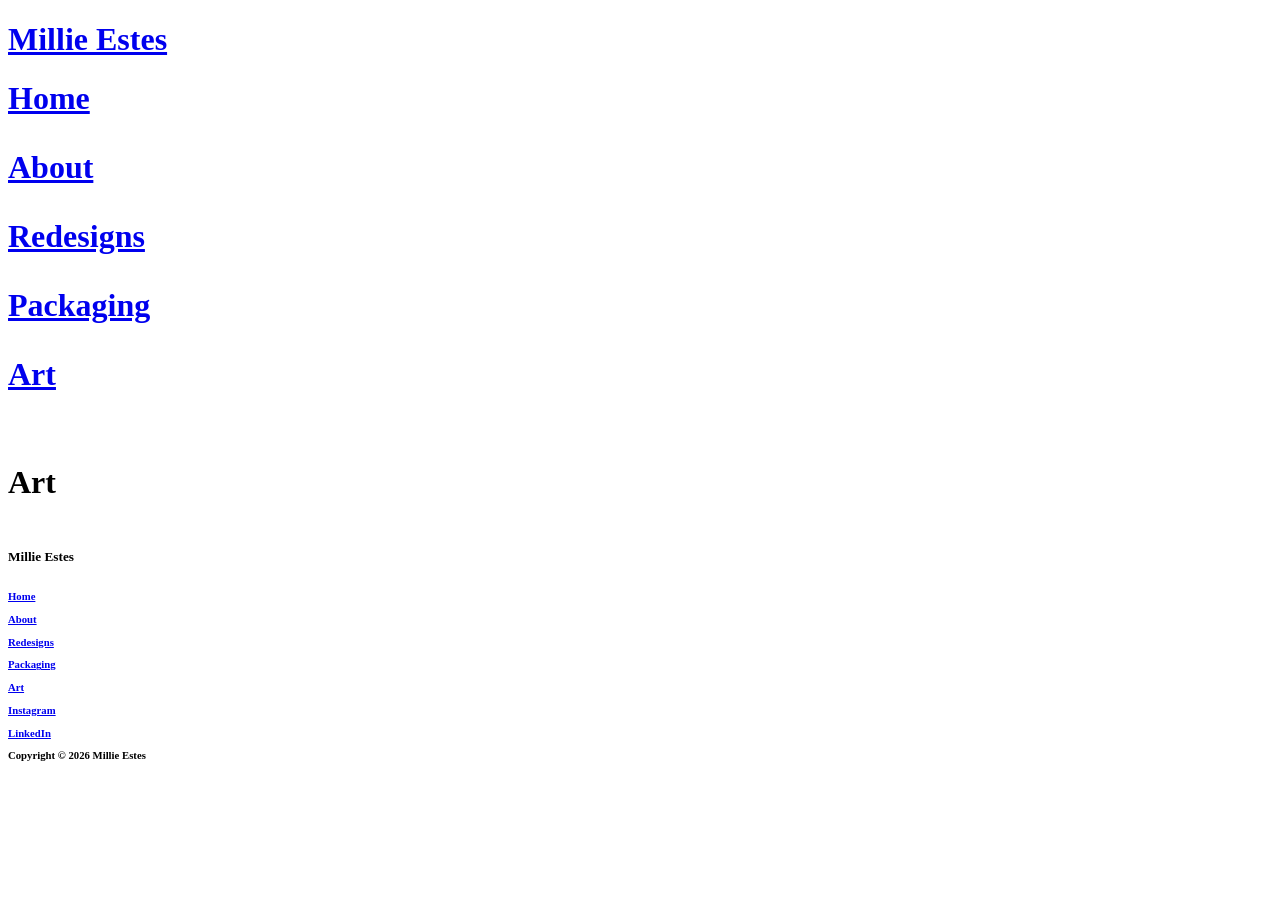
<file: Art/index.html>
<!DOCTYPE html>
<html>
    <head>
        <title>
            Millie Estes's Portfolio 
        </title>
    </head>
    <body>
        <!--Header-->
        <h1>
        <a href="/index.html">
        Millie Estes 
        </a>
        </h1>
        <div>
            <p>
                <h1>
                <a href="/index.html">
                    Home
                </a>
            </p>
            <p>
                <a href="../About/">
                    About
                </a>
            </p>
             <p>
                <a href="../Redesigns/">
                    Redesigns
                </a>
            </p>
             <p>
                <a href="../Packaging/">
                    Packaging
                </a>
            </p>
             <p>
                <a href="../    Art/">
                    Art
                </a>
                <h1>
                </p>
        </div>
            <!--Title-->
        <div>
            <p>
                 </br>
                <h1>
                Art
            </p>
        </div>
             <!--Footer-->
        <div>
           <p>
                <h5>
                </br>
                Millie Estes
                </h5>
            </p>
            <p>
                <h6>
                 <a href="/index.html">
                    Home
                </a>
            </p>
            <p>
                <a href="../About/">
                    About
                </a>
            </p>
             <p>
                <a href="../Redesigns/">
                    Redesigns
                </a>
            </p>
             <p>
                <a href="../Packaging/">
                    Packaging
                </a>
            </p>
             <p>
                <a href="../Art/">
                    Art
                </a>
            </p>
            <p>
                  <a
                href="https://www.instagram.com/designs.by.mill?utm_source=ig_web_button_share_sheet&igsi=ZDNlZDc0MzIxNw=="
                target="_blank"
                rel="noopener noreferrer"
                >
                    Instagram
                </a>
            </p>
            <p>
                  <a
                href="https://www.linkedin.com/in/millie-estes-5151a823b"
                target="_blank"
                rel="noopener noreferrer"
                >
                    LinkedIn
                </a>
            </p>
            <p>
                Copyright © 2026 Millie Estes    
            </p>
            </h6>
        </div>
    </body>
</html>
</file>
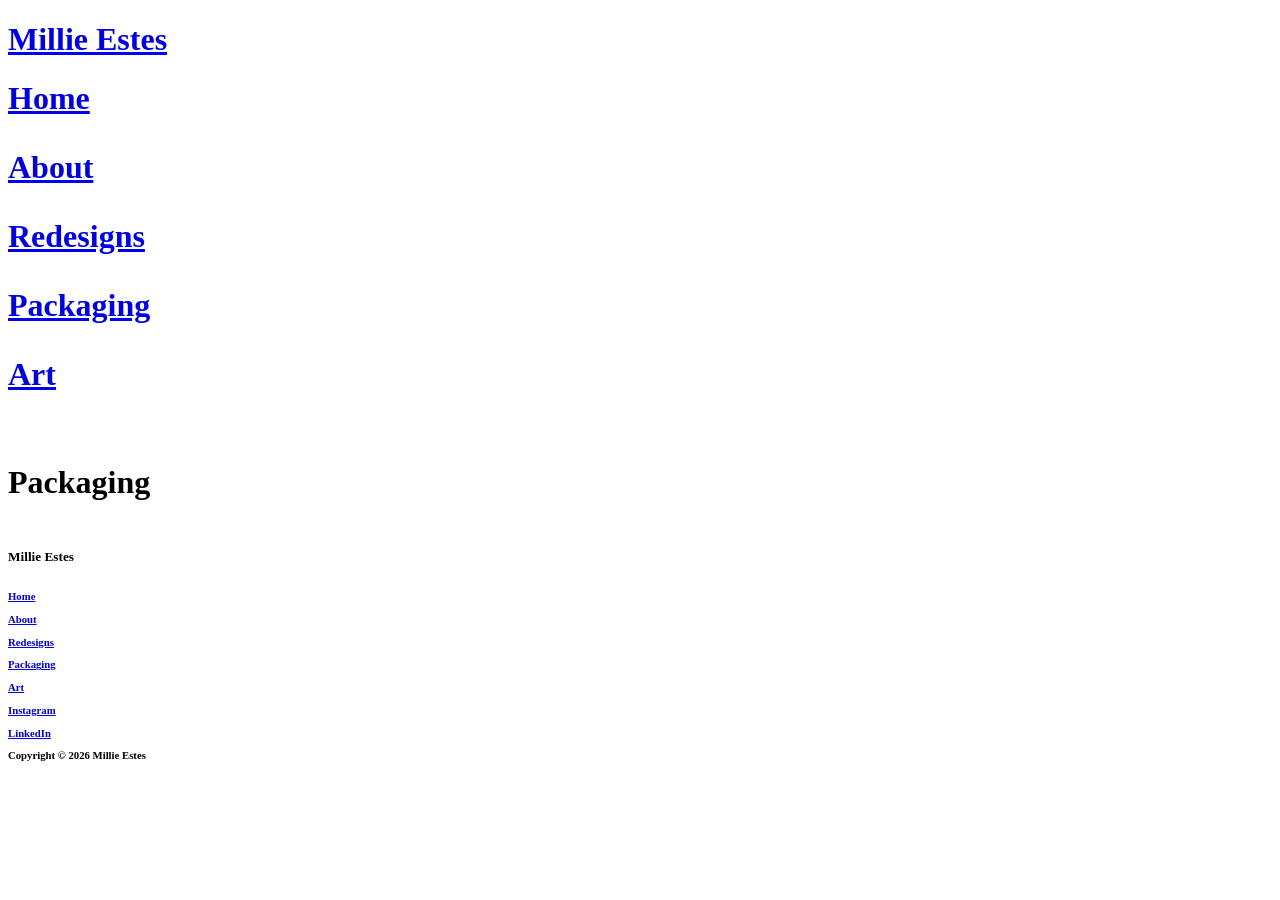
<file: Packaging/index.html>
<!DOCTYPE html>
<html>
    <head>
        <title>
            Millie Estes's Portfolio 
        </title>
    </head>
    <body>
        <!--Header-->
        <h1>
        <a href="/index.html">
        Millie Estes 
        </a>
        </h1>
        <div>
            <p>
                <h1>
                <a href="/index.html">
                    Home
                </a>
            </p>
            <p>
                <a href="../About/">
                    About
                </a>
            </p>
             <p>
                <a href="../Redesigns/">
                    Redesigns
                </a>
            </p>
             <p>
                <a href="../Packaging/">
                    Packaging
                </a>
            </p>
             <p>
                <a href="../Art/">
                    Art
                </a>
            </p>
            <p>
        </div>
             <!--Title-->
        <div>
            </br>
            <h1>
                Packaging
            </p>
        </div>
             <!--No real work yet-->
             <!--Footer-->
        <div>
            <p>
                <h5>
                </br>
                Millie Estes
                </h5>
            </p>
            <p>
                <h6>
                 <a href="/index.html">
                    Home
                </a>
            </p>
            <p>
                <a href="../About/">
                    About
                </a>
            </p>
             <p>
                <a href="../Redesigns/">
                    Redesigns
                </a>
            </p>
             <p>
                <a href="../Packaging/">
                    Packaging
                </a>
            </p>
             <p>
                <a href="../Art/">
                    Art
                </a>
            </p>
            <p>
                  <a
                href="https://www.instagram.com/designs.by.mill?utm_source=ig_web_button_share_sheet&igsi=ZDNlZDc0MzIxNw=="
                target="_blank"
                rel="noopener noreferrer"
                >
                    Instagram
                </a>
            </p>
            <p>
                  <a
                href="https://www.linkedin.com/in/millie-estes-5151a823b"
                target="_blank"
                rel="noopener noreferrer"
                >
                    LinkedIn
                </a>
            </p>
            <p>
                Copyright © 2026 Millie Estes    
            </p>
            </h6>
        </div>
    </body>
</html>
</file>
